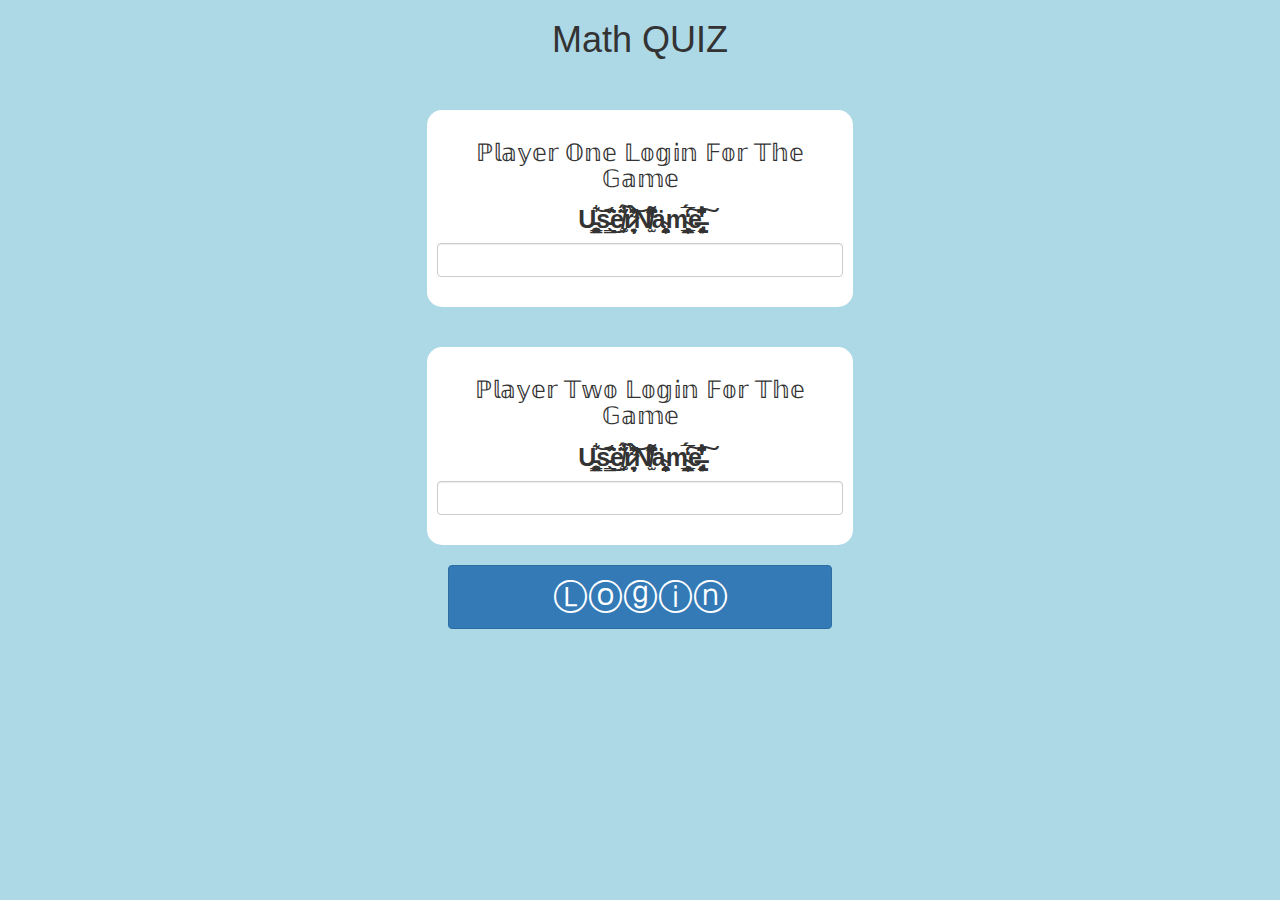
<file: index.html>
<!DOCTYPE html>
<html>
<head>
	<title>Guess The Word</title>

<meta name="viewport" content="width=device-width, initial-scale=1">
<link rel="stylesheet" href="https://maxcdn.bootstrapcdn.com/bootstrap/3.4.0/css/bootstrap.min.css">
<script src="https://ajax.googleapis.com/ajax/libs/jquery/3.4.1/jquery.min.js"></script>
<script src="https://maxcdn.bootstrapcdn.com/bootstrap/3.4.0/js/bootstrap.min.js"></script>

<link rel="stylesheet" type="text/css" href="style.css">

<script src="main.js"></script>
</head>
<body>
<center>
	<h1>Math QUIZ </h1>
	<br>
	<br>
	<div class="col-lg-4 col-sm-8 col-xs-11 login_div1">
    <h3>ℙ𝕝𝕒𝕪𝕖𝕣 𝕆𝕟𝕖 𝕃𝕠𝕘𝕚𝕟 𝔽𝕠𝕣 𝕋𝕙𝕖 𝔾𝕒𝕞𝕖</h3>
	<label>U̵̧̨͇̹̱͚̣̖͈͋͝s̵͇̈͗̈͗̏̄͜ë̸̫̹́̐͑r̷̛̦̞͉͍͔͎͐̃̆͂̊̉̊̍͝N̸̫̋̔̌̂͌̔̓̊̈͗ä̴̧̼͉͎̤͍̦m̴̧̞͇̲̙͔̹̠̒́̅͠e̶̢̥̗͙͈̼̜̜̝͊͂̐̓̑̓̔̐͠
		</label>
		<input id="player1_name_input" class="form-control">
		<br>
	</div>
<br>
<br>

	<div class="col-lg-4 col-sm-8 col-xs-11 login_div1">
		<h3>ℙ𝕝𝕒𝕪𝕖𝕣 𝕋𝕨𝕠 𝕃𝕠𝕘𝕚𝕟 𝔽𝕠𝕣 𝕋𝕙𝕖 𝔾𝕒𝕞𝕖</h3>
		<label>U̵̧̨͇̹̱͚̣̖͈͋͝s̵͇̈͗̈͗̏̄͜ë̸̫̹́̐͑r̷̛̦̞͉͍͔͎͐̃̆͂̊̉̊̍͝N̸̫̋̔̌̂͌̔̓̊̈͗ä̴̧̼͉͎̤͍̦m̴̧̞͇̲̙͔̹̠̒́̅͠e̶̢̥̗͙͈̼̜̜̝͊͂̐̓̑̓̔̐͠
			</label>
			<input id="player2_name_input" class="form-control">
			<br>
		</div>
		<br>


		<button style="width:30%;font-size:35px" class="btn btn-primary" onclick="addUser()">Ⓛⓞⓖⓘⓝ</button>
</center>
</body>
</html>
</file>
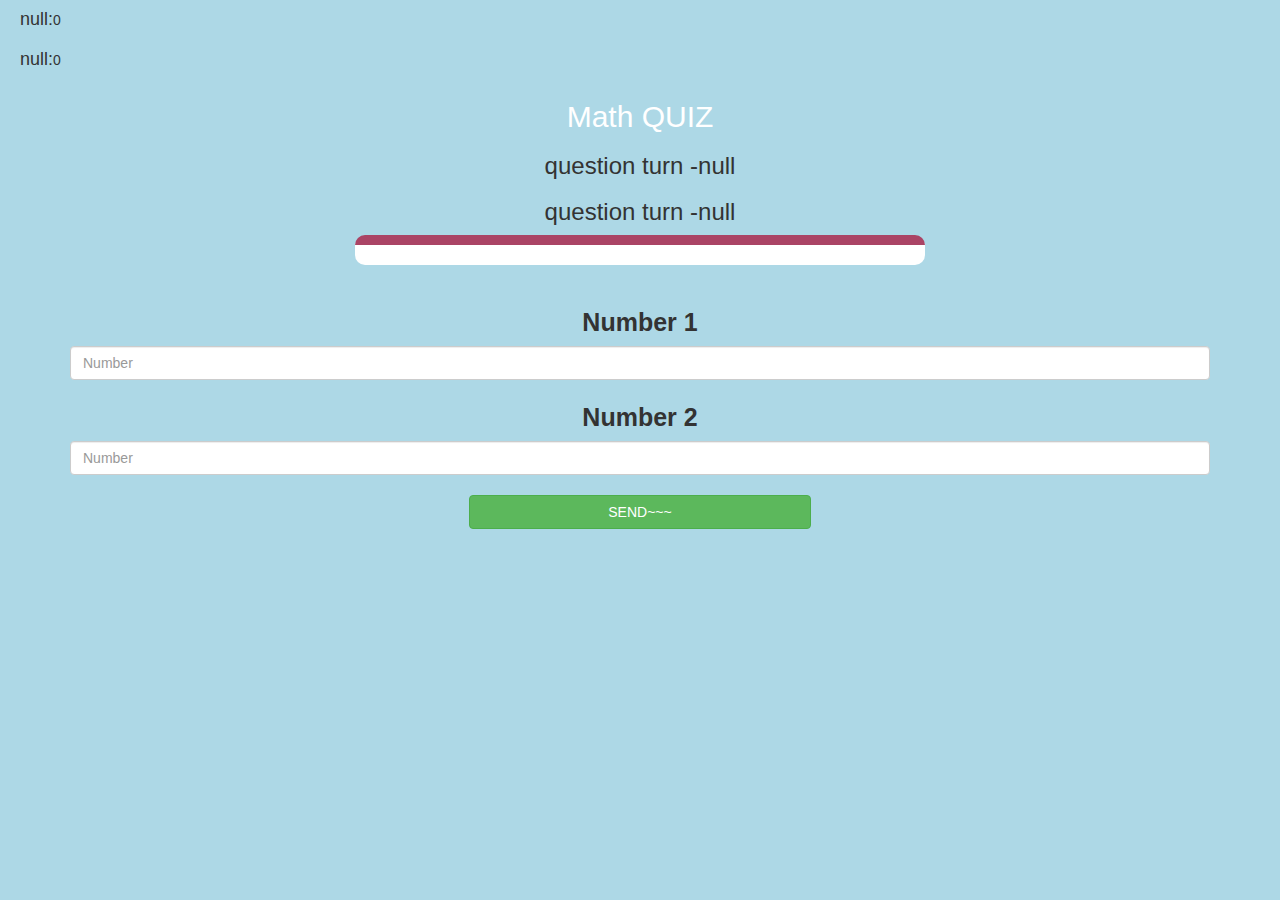
<file: game_page.html>
<!DOCTYPE html> 
<html>
<head>
	<title>Math QUIZ</title>

<meta name="viewport" content="width=device-width, initial-scale=1">
<link rel="stylesheet" href="https://maxcdn.bootstrapcdn.com/bootstrap/3.4.0/css/bootstrap.min.css">
<script src="https://ajax.googleapis.com/ajax/libs/jquery/3.4.1/jquery.min.js"></script>
<script src="https://maxcdn.bootstrapcdn.com/bootstrap/3.4.0/js/bootstrap.min.js"></script>

<link rel="stylesheet" type="text/css" href="style.css">
</head>
<body>

<h4 id="player1_name"></h4><span id="player1_score"></span>
<br>
<h4 id="player2_name"></h4><span id="player2_score"></span>


<div class="container">
	<center>
		<h2 style="color: white;">Math QUIZ</h2>
        <h3 id="player_question"></h3>
        <h3 id="player_answer"></h3>
        <div id="output" class="col-lg-6"></div>
		<br>
		<br>
        <label> Number 1 
    </label>
    <input type="text"  id="number1"  class="form-control" placeholder="Number">
		<br>
        <label> Number 2 
        </label>
        <input type="text"  id="number2"  class="form-control" placeholder="Number">
            <br>
    <button onclick="send()" class="btn btn-success" style="width: 30%;">SEND~~~</button>
	</center>
</div>

<script src="game_page.js"></script>
</body>
</html>
</file>
<file: style.css>
body
{
	background: lightblue;
}

	.login_div1 , .login_div2
	{
		background: white;
		padding: 10px;
		float: none;
		border-radius: 15px;
	}


#player1_name , #player2_name
{
	display: inline-block;
	margin-left: 20px;
}
#word
{
	width: 60%;
}
#word_display
{
	letter-spacing: 5px;
}
#output
{
background: white;
border-radius: 10px;
border-top: 10px solid #AA4465;
padding: 10px;
float: none;
text-align: left;
}




label{
	font-size:25px;
}
</file>
